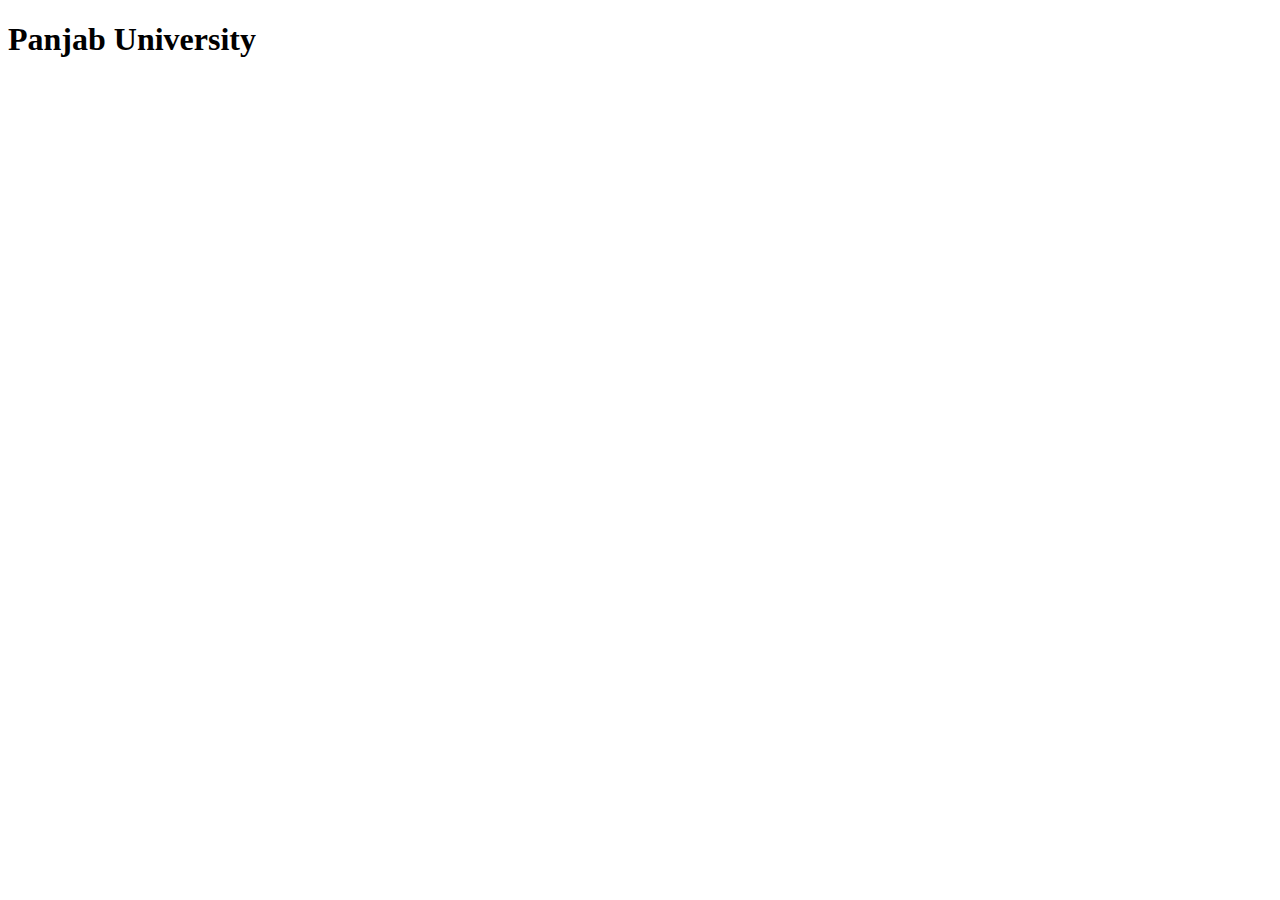
<file: index.html>
<!DOCTYPE html>
<html lang="en">
<head>
    <meta charset="UTF-8">
    <meta http-equiv="X-UA-Compatible" content="IE=edge">
    <meta name="viewport" content="width=device-width, initial-scale=1.0">
    <title>Hi I am Aman Kumar </title>
</head>
<body>
    <h1>Panjab University </h1>
</body>
</html>
</file>
